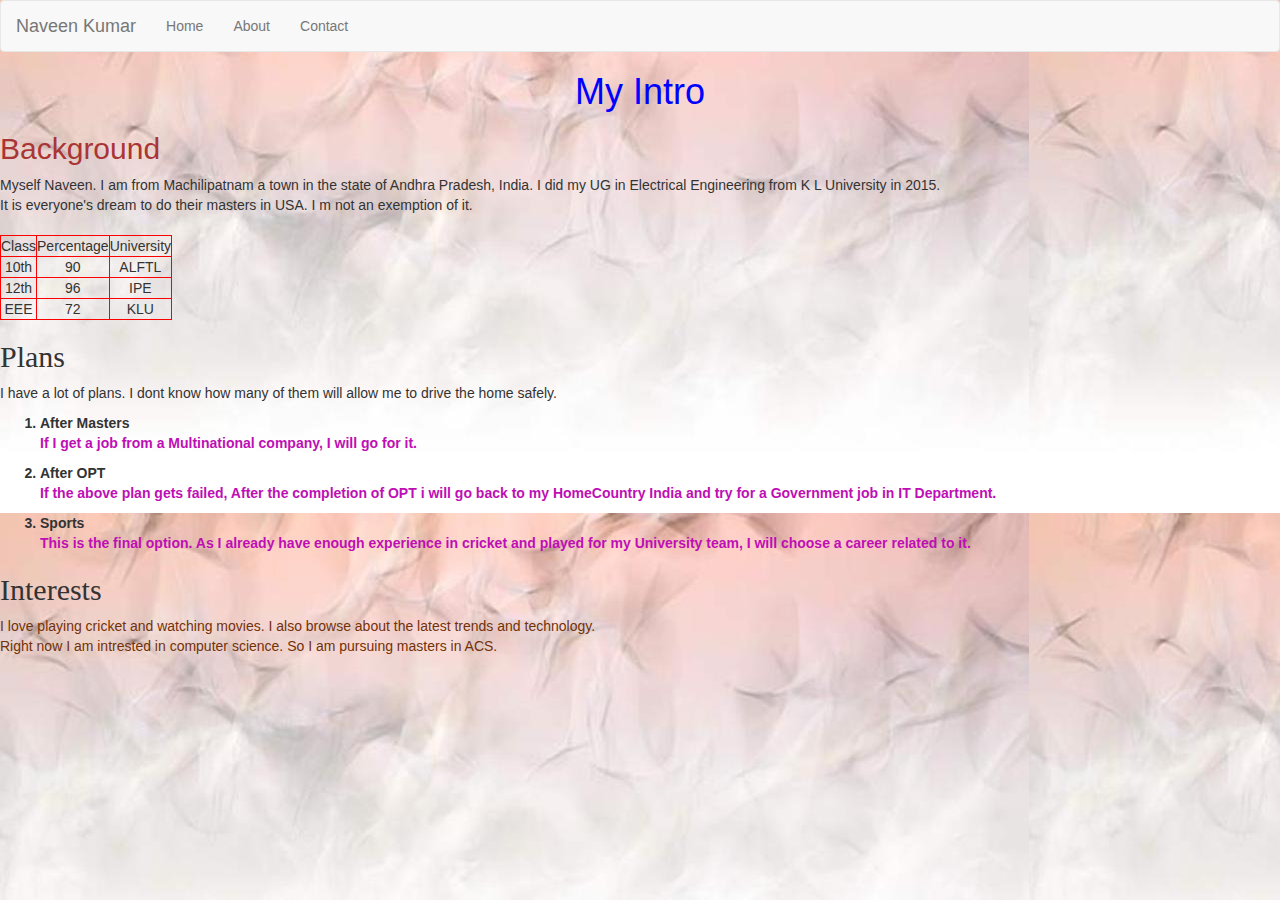
<file: A01KOLLA/initializr-verekia-4.0/initializr/About.html>
<!doctype html>
<!--[if lt IE 7]>      <html class="no-js lt-ie9 lt-ie8 lt-ie7" lang=""> <![endif]-->
<!--[if IE 7]>         <html class="no-js lt-ie9 lt-ie8" lang=""> <![endif]-->
<!--[if IE 8]>         <html class="no-js lt-ie9" lang=""> <![endif]-->
<!--[if gt IE 8]><!--> <html class="no-js" lang=""> <!--<![endif]-->
<head>
  <title>Bootstrap Case</title>
  <meta charset="utf-8">
  <meta name="viewport" content="width=device-width, initial-scale=1">
  <link rel="stylesheet" href="https://maxcdn.bootstrapcdn.com/bootstrap/3.3.7/css/bootstrap.min.css">
  <script src="https://ajax.googleapis.com/ajax/libs/jquery/3.1.1/jquery.min.js"></script>
  <script src="https://maxcdn.bootstrapcdn.com/bootstrap/3.3.7/js/bootstrap.min.js"></script>
  <link rel="stylesheet" type="text/css" href="About.css">
</head>
    <body background="india_overview_TajMahal-large.jpg">
       
<nav class="navbar navbar-default">
  <div class="container-fluid">
    <div class="navbar-header">
      <a class="navbar-brand" href="#">Naveen Kumar</a>
    </div>
    <ul class="nav navbar-nav">
      <li><a href="home.html">Home</a></li>
      <li><a href="About.html">About</a></li>
      <li><a href="contact.html">Contact</a></li>
    </ul>
  </div>
</nav>
	 <h1 id="heading">My Intro</h1>
	 <h2 class="background">Background</h2>
	 <div id="main_text">Myself Naveen. I am from Machilipatnam a town in the state of Andhra Pradesh, India. I did my UG in Electrical Engineering from K L University in 2015.</br>
	 It is everyone's dream to do their masters in USA. I m not an exemption of it.</div>
	 </br>
	 <table border=5px>
	 <thead>
	 <tr>
	 <td>Class</td>
	 <td>Percentage</td>
	 <td>University</td>
	 </tr>
	 
	 </thead>
	 <tr>
	 <td>10th</td>
	 <td>90</td>
	 <td>ALFTL</td>
	 </tr>
	 <tr>
	 <td>12th</td>
	 <td>96</td>
	 <td>IPE</td>
	 </tr>
	 <tr>
	 <td>EEE</td>
	 <td>72</td>
	 <td>KLU</td>
	 </tr>
	 </table>
	 <h2 class="sub_head">Plans</h2>
	 <p class="data">I have a lot of plans. I dont know how many of them will allow me to drive the home safely.</p>
	 
	 <span id="list">
	 <ol>
	 <li>
	 After Masters
	 <p class="list_data">If I get a job from a Multinational company, I will go for it.</p>
	 </li>
	  <li>
	 After OPT
	 <p class="list_data">If the above plan gets failed, After the completion of OPT i will go back to my HomeCountry India and try for a Government job in IT Department.</p>
	 </li>
	  <li>
	 Sports
	 <p class="list_data">This is the final option. As I already have enough experience in cricket and played for my University team, I will choose a career related to it.</p>
	 </li>
	 </ol>
	</span>
	 <h2 class="sub_head">Interests</h2>
	 <span class="interest_data">
	 	I love playing cricket and watching movies. I also browse about the latest trends and technology.</br>
	 	Right now I am intrested in computer science. So I am pursuing masters in ACS. 
	 </span>    
    
    </body>
</html>
</file>
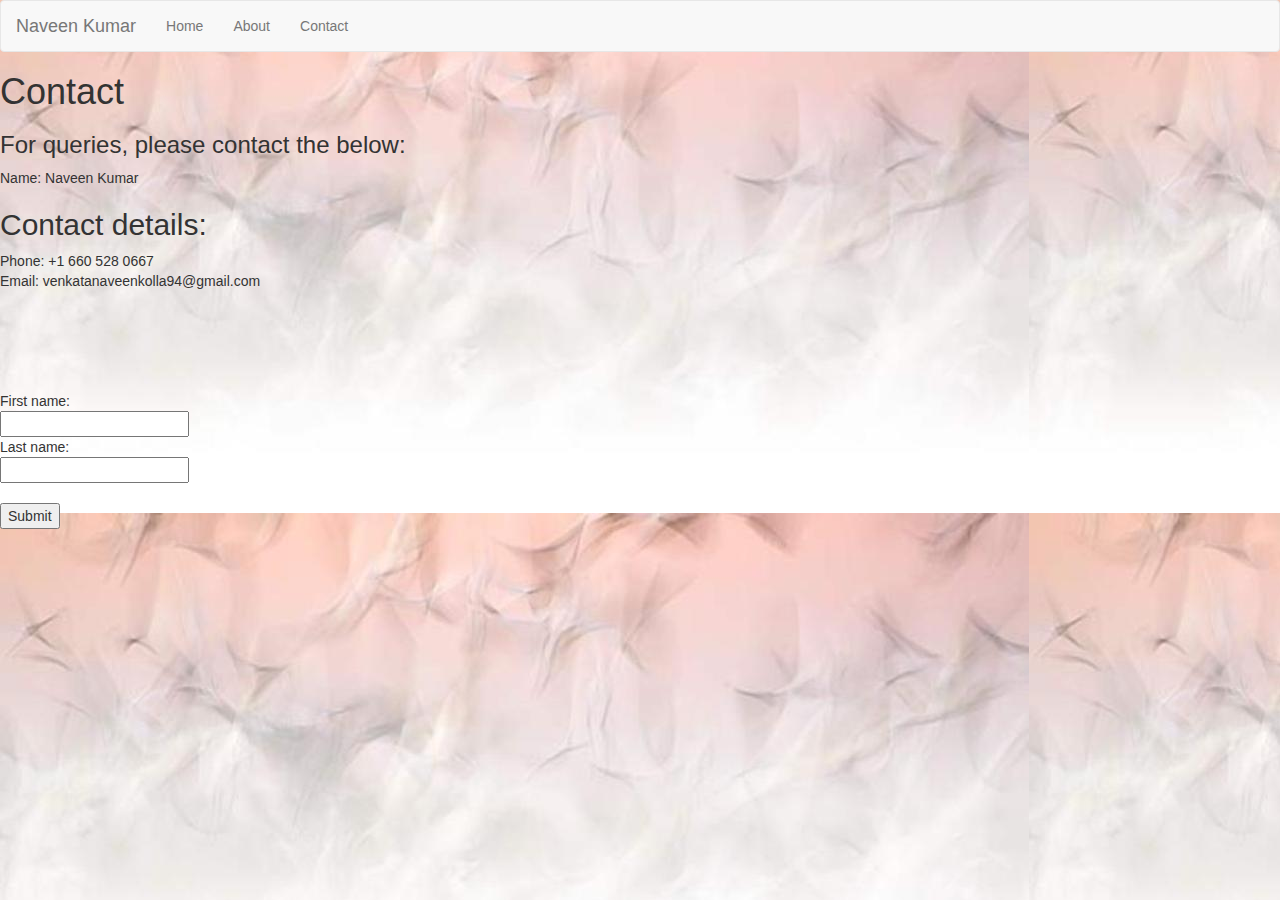
<file: A01KOLLA/initializr-verekia-4.0/initializr/Contact.html>
<!doctype html>
<!--[if lt IE 7]>      <html class="no-js lt-ie9 lt-ie8 lt-ie7" lang=""> <![endif]-->
<!--[if IE 7]>         <html class="no-js lt-ie9 lt-ie8" lang=""> <![endif]-->
<!--[if IE 8]>         <html class="no-js lt-ie9" lang=""> <![endif]-->
<!--[if gt IE 8]><!--> <html class="no-js" lang=""> <!--<![endif]-->
<head>
  <title>Bootstrap Case</title>
  <meta charset="utf-8">
  <meta name="viewport" content="width=device-width, initial-scale=1">
  <link rel="stylesheet" href="https://maxcdn.bootstrapcdn.com/bootstrap/3.3.7/css/bootstrap.min.css">
  <script src="https://ajax.googleapis.com/ajax/libs/jquery/3.1.1/jquery.min.js"></script>
  <script src="https://maxcdn.bootstrapcdn.com/bootstrap/3.3.7/js/bootstrap.min.js"></script>
  <link rel="stylesheet" type="text/css" href="About.css">
</head>
    <body background="india_overview_TajMahal-large.jpg">
       
<nav class="navbar navbar-default">
  <div class="container-fluid">
    <div class="navbar-header">
      <a class="navbar-brand" href="home.html">Naveen Kumar</a>
    </div>
    <ul class="nav navbar-nav">
      <li><a href="home.html">Home</a></li>
      <li><a href="About.html">About</a></li>
      <li><a href="contact.html">Contact</a></li>
    </ul>
   
    
</div>
</nav>
 <h1>Contact</h1>
<h3>For queries, please contact the below:</h3>
<div class="contact">
Name: Naveen Kumar</br>
<h2>Contact details:</h2>
Phone: +1 660 528 0667</br>
Email: venkatanaveenkolla94@gmail.com
<br><br>
<br><br>
<br><br>
    <div>
      <form action="action_page.php">
  First name:<br>
  <input type="text" name="firstname">
  <br>
  Last name:<br>
  <input type="text" name="message">
  <br><br>
  <input type="submit" value="Submit">
</form> 
    </div>
    
    </body>
</html>
</file>
<file: A01KOLLA/initializr-verekia-4.0/initializr/About.css>
body
{
	background-color: #f7e6ff;
	font-family: "Comic Sans MS", cursive, sans-serif;
}

.background
{
	color: #AA3535;
}


#main_text
{
text-align: left;
}

#heading
{
	color: blue;
	text-align: center;

}

.body_text
{
	font-style: italic;
}

table, th, td
{
	border: 1px solid red;
	text-align: center;
}

.sub_head
{
 font-family: "Palatino Linotype", Palatino, serif;

}

.list_data
{
	color: #BE0FB4;
}



#list
{
font-weight: bold;
}

.data
{

}
span p
{
	color: #cc66ff;
}

.interest_data
{
	color: #733108;
}
</file>
